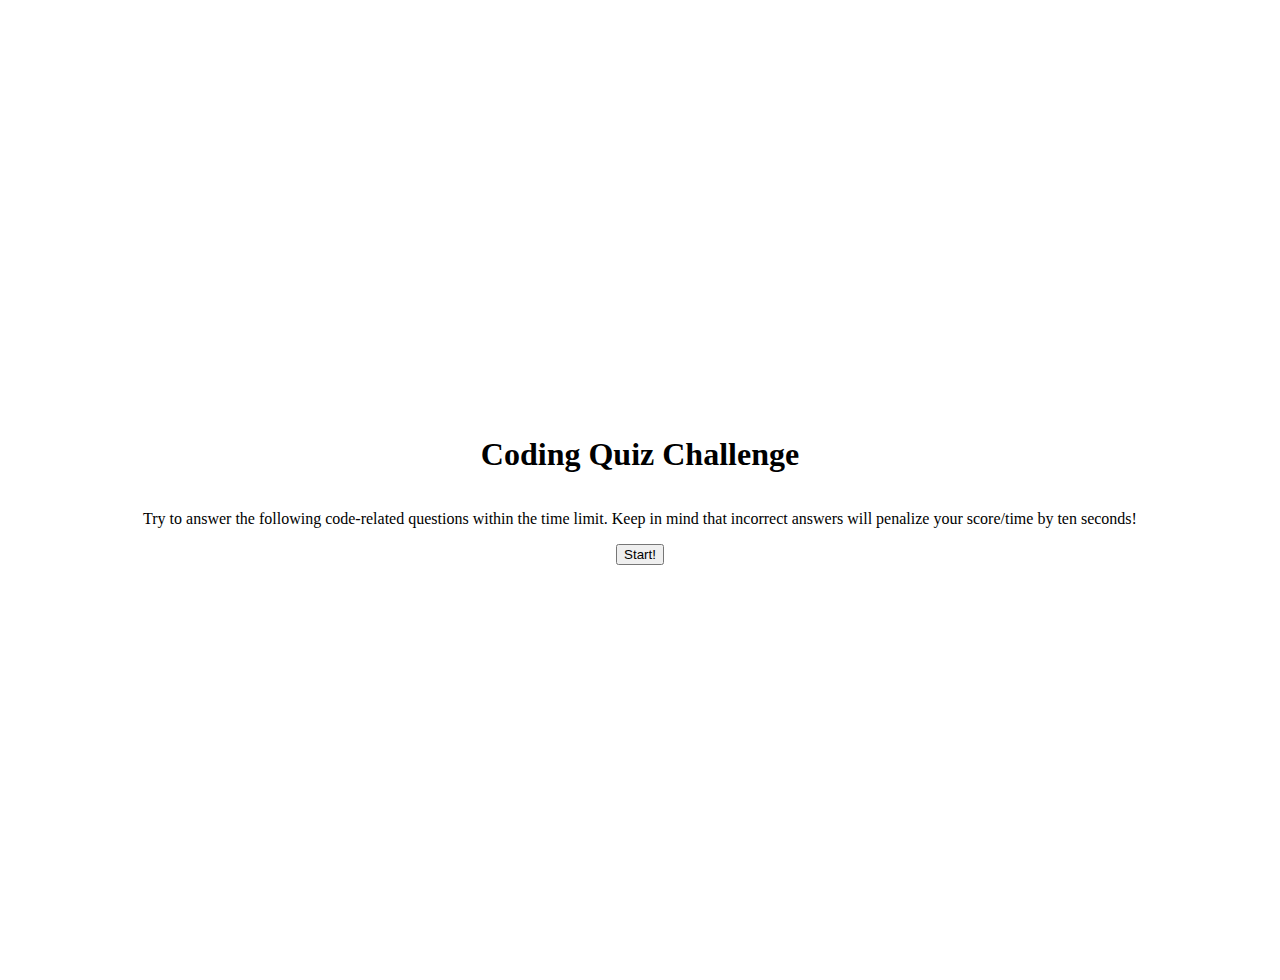
<file: index.html>
<!DOCTYPE html>
<html lang="en">
  <head>
    <meta charset="UTF-8" />
    <title>Code Quiz</title>
    <link rel="stylesheet" href="style.css" />
  </head>

  <body>
    <div class ="container">
      <h1 id="initialHeading">Coding Quiz Challenge</h1>
      <p id="initialText">
        Try to answer the following code-related questions within the time limit. Keep in mind that incorrect answers will penalize your score/time by ten seconds!
      </p>
      <button type="button" id="startButton">Start!</button>
      <div id="question-container" class="hidden">
        <div id="questionText">Question</div>
        <div id="answerButtons" class="btn-layout">
          <button class="button">Answer 1</button>
          <button class="button">Answer 1</button>
          <button class="button">Answer 1</button>
          <button class="button">Answer 1</button>
        </div>
      </div>
    </div>      
    <script src="script.js"></script>
  </body>
</html>
</file>
<file: style.css>
.container {
  display: flex;
  flex-direction:column;
  justify-content: center;
  width: 100vw;
  height: 100vh;
  align-items: center;
  max-width: 80%;
  margin: 0 auto;
  padding: 2rem;
}

#question-container {
  margin: 20px;
}

.answerButtons {
  display:grid;
  grid-template-columns: repeat(1, auto);
  gap: 10px;
  margin: 15px
}

.hidden {
  display: none;
}
</file>
